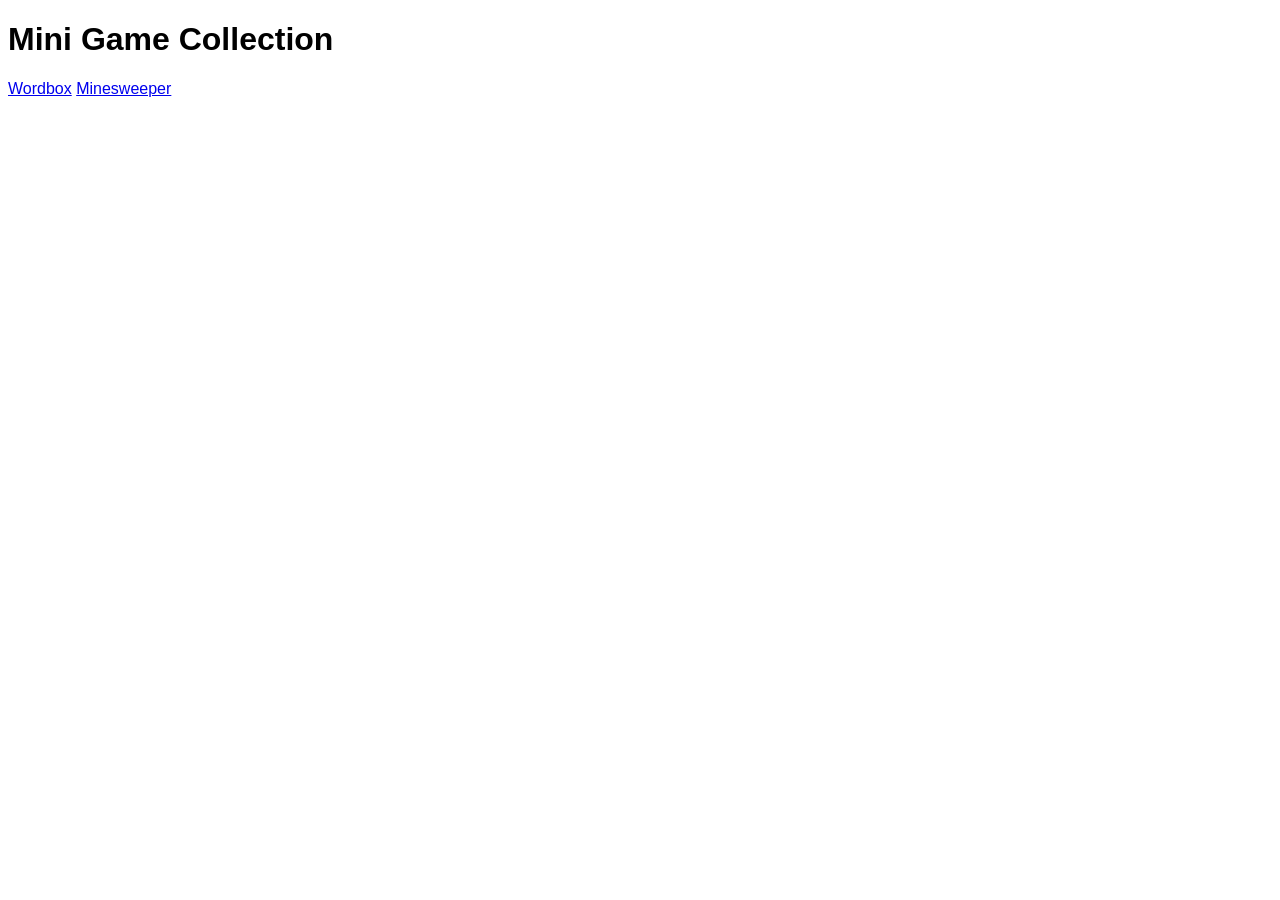
<file: index.html>
<!DOCTYPE html>
<html lang="en">

<head>
	<meta charset="utf-8" />
	<title>Minis</title>
	<link rel="stylesheet" href="styles/style.css">

</head>

<body>
	<header>
		<h1>Mini Game Collection</h1>
	</header>

	
	<a href="./games/wordbox">Wordbox</a>
	<a href="./games/minesweeper">Minesweeper</a>
	


</body>

</html>
</file>
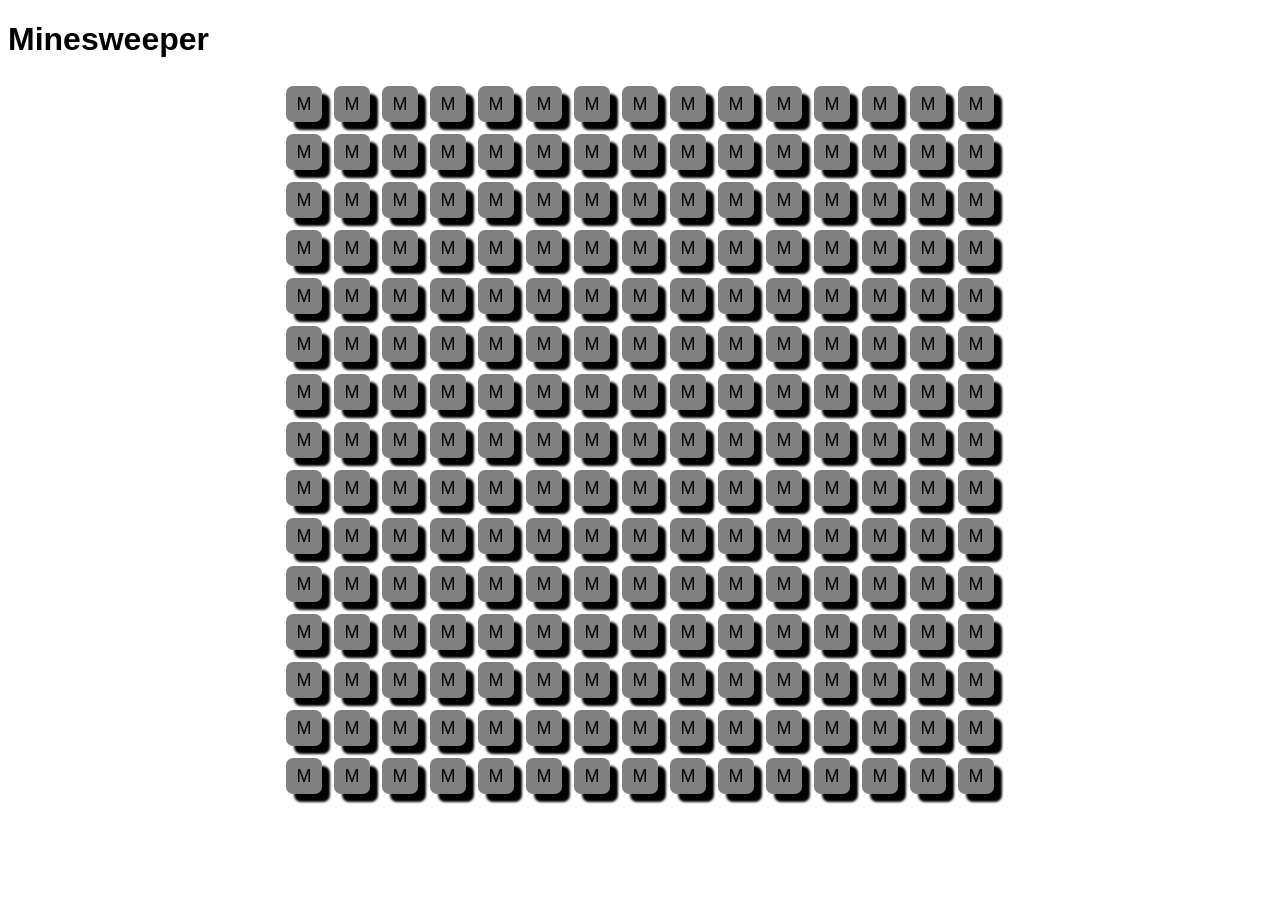
<file: games/minesweeper/index.html>
<!DOCTYPE html>
<html lang="en">

<head>
	<meta charset="utf-8" />
	<title>Minesweeper</title>
	<link rel="stylesheet" href="../../styles/style.css">

	<script src="./minesweeper.js"></script>

</head>

<body>
	<header>
		<h1>Minesweeper</h1>
	</header>

	
	<div id="main" style="width:100%; display: grid; grid-template-columns: 1fr 4fr 1fr; justify-items: center;">
		<div></div>
		<div id="board">

		</div>
		<div>
			
		</div>
	</div>
	


</body>

</html>
</file>
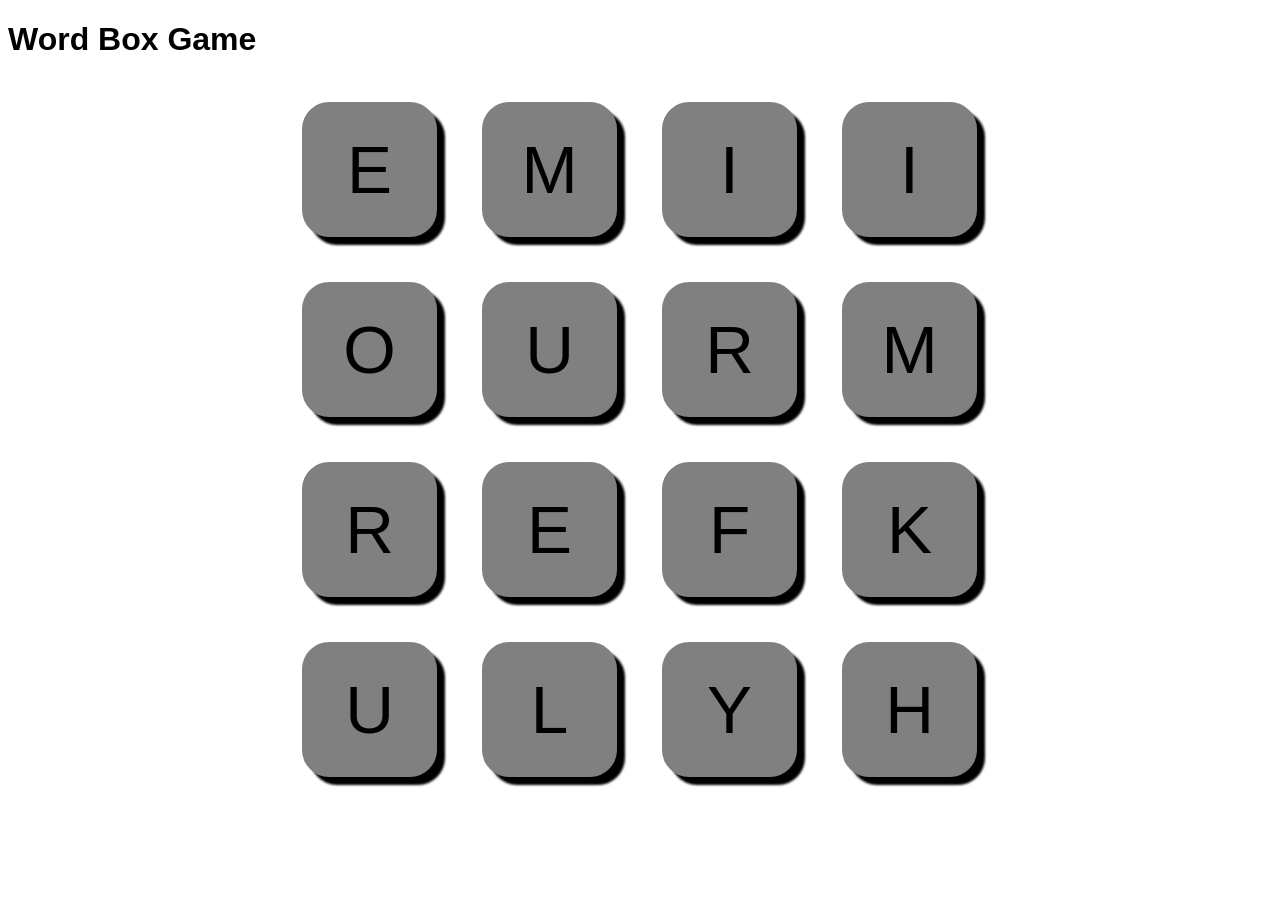
<file: games/wordbox/index.html>
<!DOCTYPE html>
<html lang="en">

<head>
	<meta charset="utf-8" />
	<title>Word Box Game</title>
	<link rel="stylesheet" href="../../styles/style.css">

	<script src="./words.js"></script>

</head>

<body>
	<header>
		<h1>Word Box Game</h1>
	</header>

	
	<div id="main" style="width:100%; display: grid; grid-template-columns: 1fr 4fr 1fr; justify-items: center;">
		<div></div>
		<div id="board">

		</div>
		<div>
			<div id="played">

			</div>
		</div>
	</div>
	


</body>

</html>
</file>
<file: styles/style.css>
* {
    font-family: sans-serif;
}

#board {
    display: grid;
    align-items: center;
    justify-items: center;
    
    
    width: 80vmin;
    height: 80vmin;
}

.tile {
    -webkit-user-select: none;
    user-select: none;

    display: flex;
    flex-direction: column;

    width: 75%;
    height: 75%;

    border-radius: 20%;
    filter: drop-shadow(0.5em 0.5em 1px black);

    background-color: gray;

    container-type: inline-size;
    align-content: center;
    justify-content: center;
    
}

.tile p {
    margin: 0;

    width: 100%;
    height: 100%;

    font-size: clamp(1rem, 50cqw, 5rem);
    white-space: nowrap;

    text-align: center;
    align-content: center;
    justify-content: center;
}

.tile.active {
    filter: drop-shadow(0.25em 0.25em 1px black);
    background-color: green;
}
</file>
